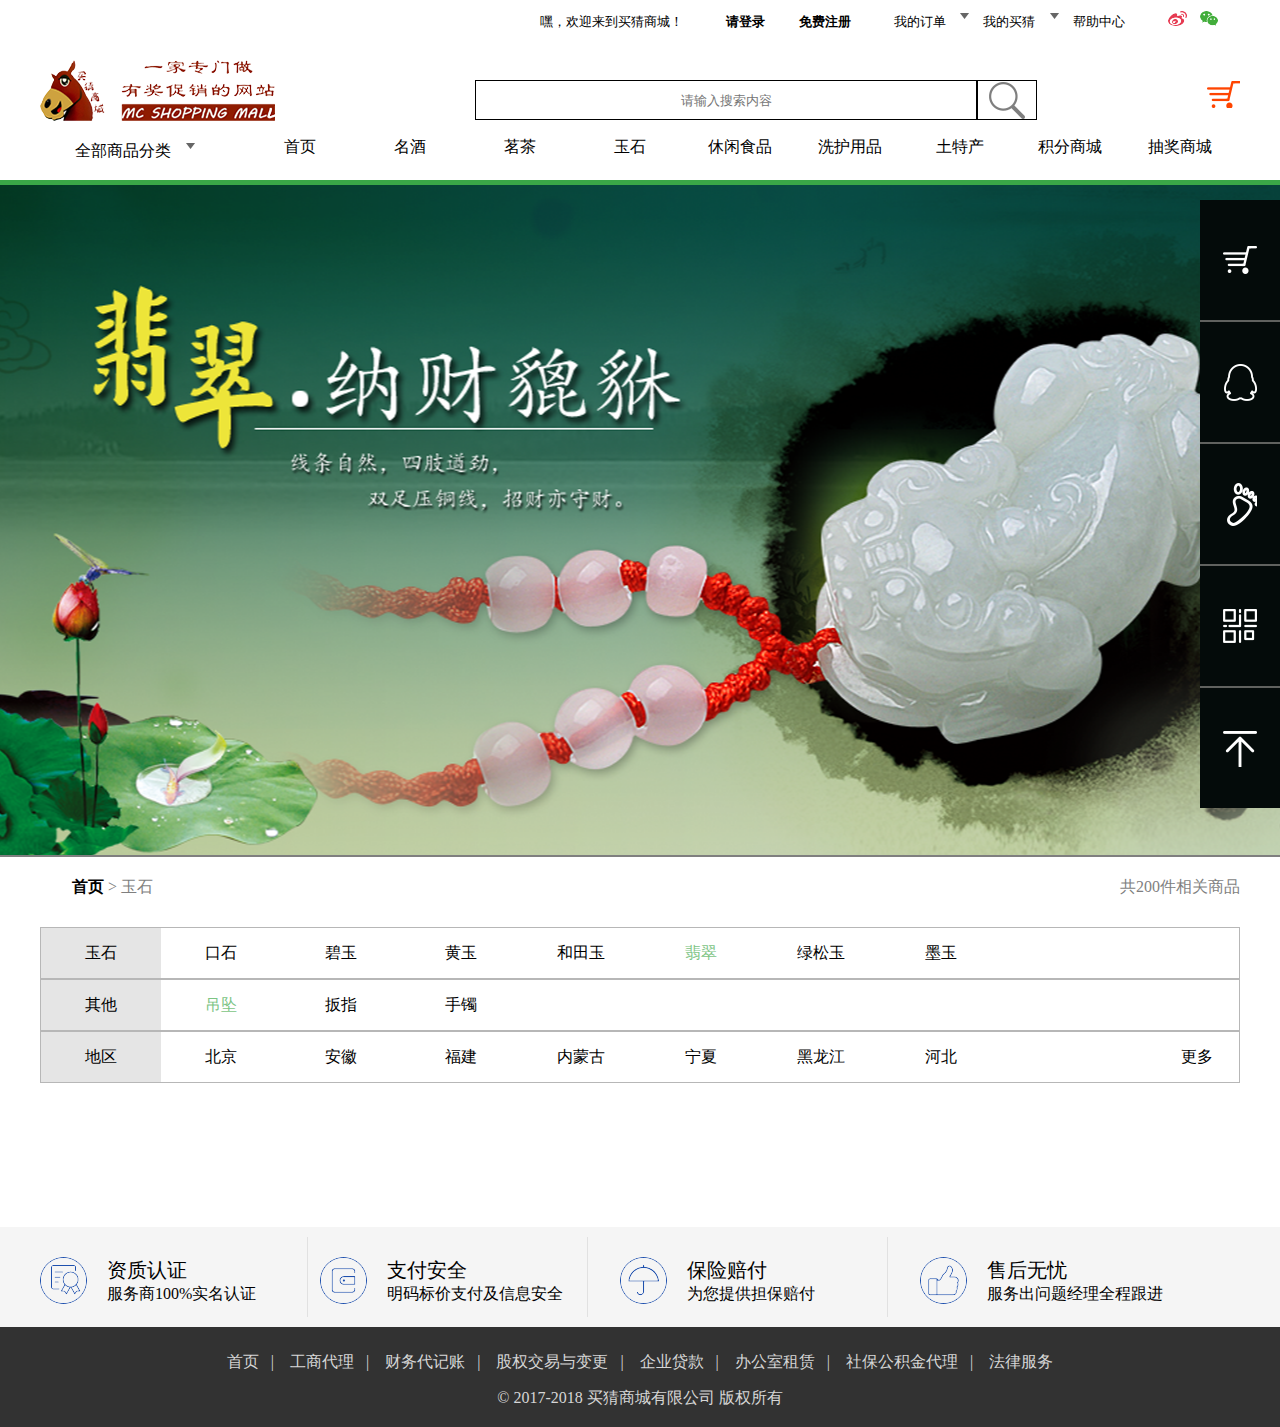
<file: index.html>
<!DOCTYPE html>
<html lang="en">
<head>
    <meta charset="UTF-8">
    <title>买猜商城</title>
    <link rel="stylesheet" href="大作业.css">
</head>
<body>
	<div class="a">
		<p>
			<span class="a1">嘿，欢迎来到买猜商城！</span>
			<span class="a3"><a href="#" class="a2">请登录</a></span>
			<a href="#" class="a4">免费注册</a>
			<span class="a3">我的订单</span>
			<img src="jiantou.png">
			<span>我的买猜</span>
			<img src="jiantou.png">
			<span>帮助中心</span>
			<span class="a3"><img src="wb.png"></span>
			<span class="a5"><img src="wx.png"></span>
		</p>	
	</div>
	<div class="b">
		<p>
			<span class="b1"><img src="logo.png"></span>
			<form class="b2">
				<input style="height:38px;" type="text" class="search" placeholder="请输入搜索内容">
				<input type="button" class="submit">
				<span class="b3"><img src="cart.png"></span>
			</form>
			
		</p>
	</div>
	<div class="c">
		<li>
			<a href="#" class="c3">全部商品分类
			<img src="jiantou.png"></a>
			<a href="#" class="c4">首页</a>
			<a href="#" class="c4">名酒</a>
			<a href="#" class="c4">茗茶</a>
			<a href="#" class="c4">玉石</a>
			<a href="#" class="c4">休闲食品</a>
			<a href="#" class="c4">洗护用品</a>
			<a href="#" class="c4">土特产</a>
			<a href="#" class="c4">积分商城</a>
			<a href="#" class="c4">抽奖商城</a>
		</li>		
	</div>
	<div class="d"></div>

	<div class="e">
		<span class="e1">首页</span>
		<span class="e2"> > 玉石</span>
		<span class="e3">共200件相关商品</span>
	</div>
	<div class="f">
		<p class="f4">
		<span class="f1">玉石</span>
		<span class="f2">口石</span>
		<span class="f2">碧玉</span>
		<span class="f2">黄玉</span>
		<span class="f2">和田玉</span>
		<span class="f5">翡翠</span>
		<span class="f2">绿松玉</span>
		<span class="f2">墨玉</span>
	</p>
		<p class="f4">
		<span class="f1">其他</span>
		<span class="f5">吊坠</span>
		<span class="f2">扳指</span>
		<span class="f2">手镯</span>
	</p>
		<p class="f4">
		<span class="f1">地区</span>
		<span class="f2">北京</span>
		<span class="f2">安徽</span>
		<span class="f2">福建</span>
		<span class="f2">内蒙古</span>
		<span class="f2">宁夏</span>
		<span class="f2">黑龙江</span>
		<span class="f2">河北</span>
		<span class="f3">更多</span>
	</p>
	</div>

	<div class="g">
		
	</div>



	<div class="h">
	<div class="hh">
		<div class="h11">
			<div class="h111"><img src="f1.png"></div>
			<div class="h12">
			<span class="h5">资质认证</span></br>
			<span class="">服务商100%实名认证</span></div>
		</div>
		<div class="h21">
			<div class="h111"><img src="f2.png"></div>
			<div class="h12">
			<span class="h5">支付安全</span></br>
			<span class="">明码标价支付及信息安全</span></div>
		</div>
		<div class="h31">
			<div class="h111"><img src="f3.png"></div>
			<div class="h12">
			<span class="h5">保险赔付</span></br>
			<span class="">为您提供担保赔付</span></div>
		</div>
		<div class="h41">
			<div class="h111"><img src="f4.png"></div>
			<div class="h13">
			<span class="h5">售后无忧</span></br>
			<span class="">服务出问题经理全程跟进</span></div>
		</div>
	</div>
	</div>
	<div class="i">
		<p class="i1">
			<span class="">首页</span>&nbsp&nbsp&nbsp|&nbsp&nbsp&nbsp
			<span class="">工商代理</span>&nbsp&nbsp&nbsp|&nbsp&nbsp&nbsp
			<span class="">财务代记账</span>&nbsp&nbsp&nbsp|&nbsp&nbsp&nbsp
			<span class="">股权交易与变更</span>&nbsp&nbsp&nbsp|&nbsp&nbsp&nbsp
			<span class="">企业贷款</span>&nbsp&nbsp&nbsp|&nbsp&nbsp&nbsp
			<span class="">办公室租赁</span>&nbsp&nbsp&nbsp|&nbsp&nbsp&nbsp
			<span class="">社保公积金代理</span>&nbsp&nbsp&nbsp|&nbsp&nbsp&nbsp
			<span class="">法律服务</span>
		</p>
		<p class="i2">
			© 2017-2018 买猜商城有限公司 版权所有
		</p>
	</div>
	<div class="j">
		<ul class="j1">
        <li class="j11">
        </li>
        <li class="j12">
        </li>
        <li class="j13">
        </li>
        <li class="j14">
        </li>
        <li class="j15">
        </li>  
    </ul>
	</div>
</body>
</html>
</file>
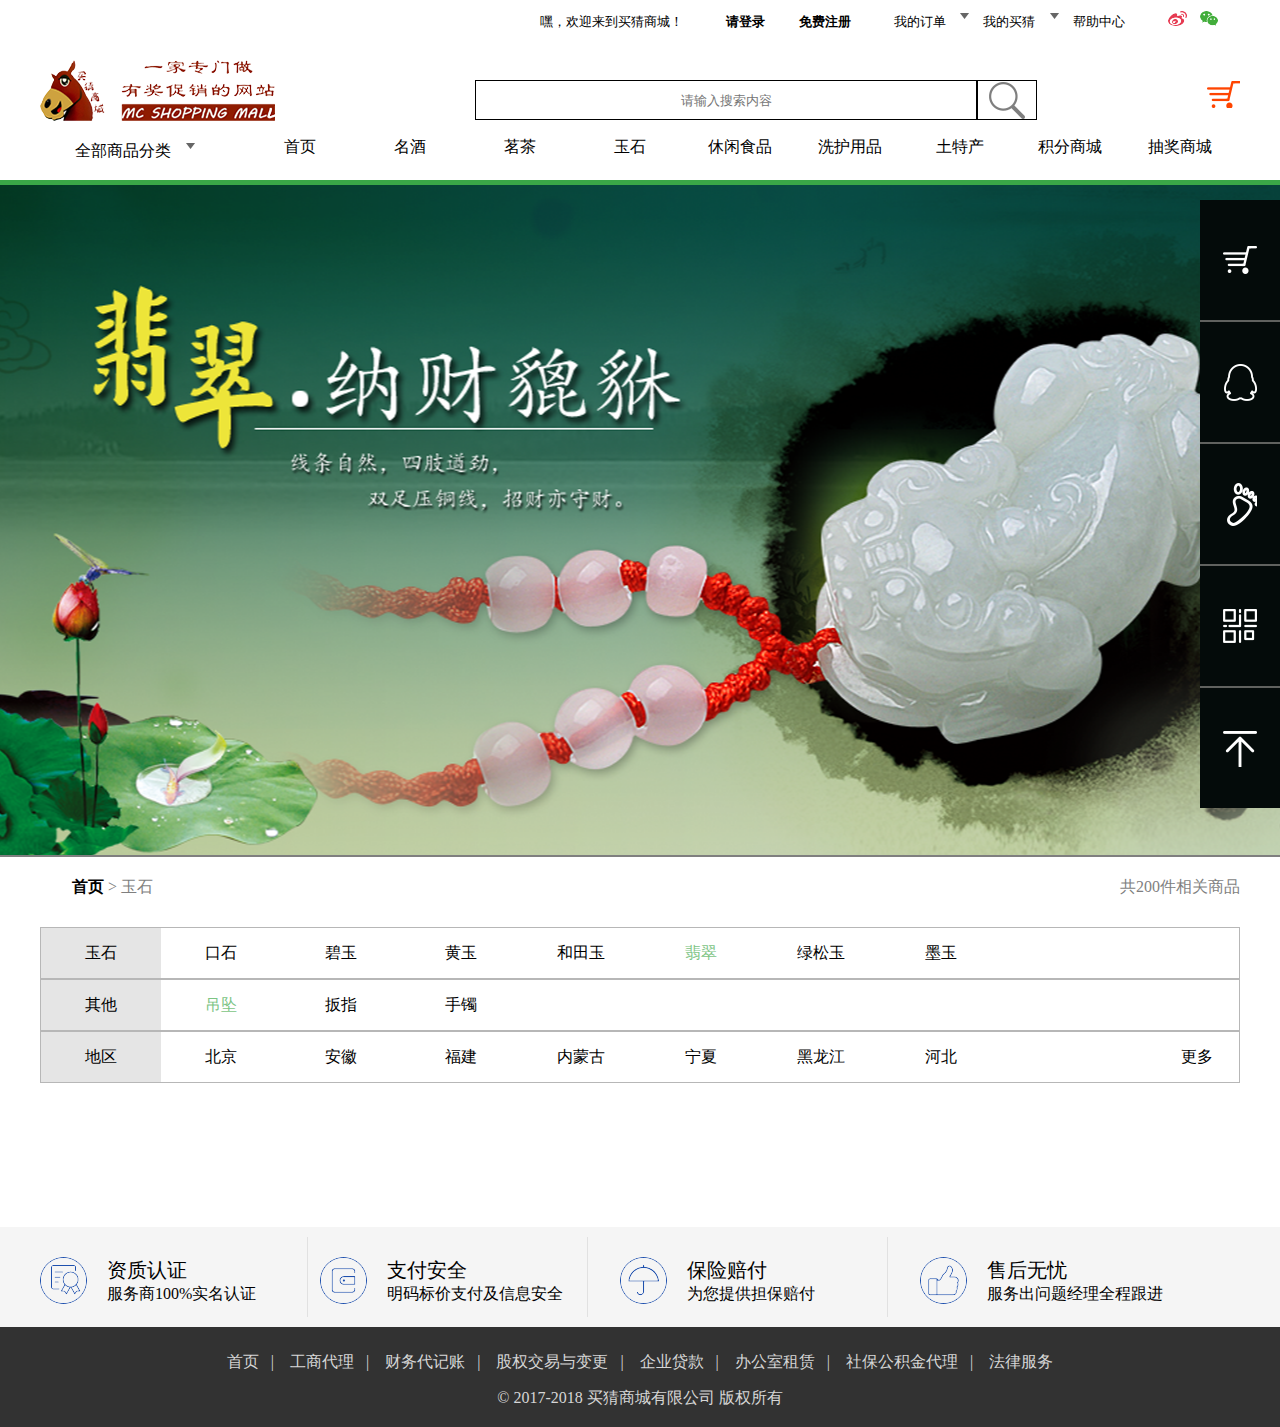
<file: 大作业.html>
<!DOCTYPE html>
<html lang="en">
<head>
    <meta charset="UTF-8">
    <title>买猜商城</title>
    <link rel="stylesheet" href="大作业.css">
</head>
<body>
	<div class="a">
		<p>
			<span class="a1">嘿，欢迎来到买猜商城！</span>
			<span class="a3"><a href="#" class="a2">请登录</a></span>
			<a href="#" class="a4">免费注册</a>
			<span class="a3">我的订单</span>
			<img src="jiantou.png">
			<span>我的买猜</span>
			<img src="jiantou.png">
			<span>帮助中心</span>
			<span class="a3"><img src="wb.png"></span>
			<span class="a5"><img src="wx.png"></span>
		</p>	
	</div>
	<div class="b">
		<p>
			<span class="b1"><img src="logo.png"></span>
			<form class="b2">
				<input style="height:38px;" type="text" class="search" placeholder="请输入搜索内容">
				<input type="button" class="submit">
				<span class="b3"><img src="cart.png"></span>
			</form>
			
		</p>
	</div>
	<div class="c">
		<li>
			<a href="#" class="c3">全部商品分类
			<img src="jiantou.png"></a>
			<a href="#" class="c4">首页</a>
			<a href="#" class="c4">名酒</a>
			<a href="#" class="c4">茗茶</a>
			<a href="#" class="c4">玉石</a>
			<a href="#" class="c4">休闲食品</a>
			<a href="#" class="c4">洗护用品</a>
			<a href="#" class="c4">土特产</a>
			<a href="#" class="c4">积分商城</a>
			<a href="#" class="c4">抽奖商城</a>
		</li>		
	</div>
	<div class="d"></div>

	<div class="e">
		<span class="e1">首页</span>
		<span class="e2"> > 玉石</span>
		<span class="e3">共200件相关商品</span>
	</div>
	<div class="f">
		<p class="f4">
		<span class="f1">玉石</span>
		<span class="f2">口石</span>
		<span class="f2">碧玉</span>
		<span class="f2">黄玉</span>
		<span class="f2">和田玉</span>
		<span class="f5">翡翠</span>
		<span class="f2">绿松玉</span>
		<span class="f2">墨玉</span>
	</p>
		<p class="f4">
		<span class="f1">其他</span>
		<span class="f5">吊坠</span>
		<span class="f2">扳指</span>
		<span class="f2">手镯</span>
	</p>
		<p class="f4">
		<span class="f1">地区</span>
		<span class="f2">北京</span>
		<span class="f2">安徽</span>
		<span class="f2">福建</span>
		<span class="f2">内蒙古</span>
		<span class="f2">宁夏</span>
		<span class="f2">黑龙江</span>
		<span class="f2">河北</span>
		<span class="f3">更多</span>
	</p>
	</div>

	<div class="g">
		
	</div>



	<div class="h">
	<div class="hh">
		<div class="h11">
			<div class="h111"><img src="f1.png"></div>
			<div class="h12">
			<span class="h5">资质认证</span></br>
			<span class="">服务商100%实名认证</span></div>
		</div>
		<div class="h21">
			<div class="h111"><img src="f2.png"></div>
			<div class="h12">
			<span class="h5">支付安全</span></br>
			<span class="">明码标价支付及信息安全</span></div>
		</div>
		<div class="h31">
			<div class="h111"><img src="f3.png"></div>
			<div class="h12">
			<span class="h5">保险赔付</span></br>
			<span class="">为您提供担保赔付</span></div>
		</div>
		<div class="h41">
			<div class="h111"><img src="f4.png"></div>
			<div class="h13">
			<span class="h5">售后无忧</span></br>
			<span class="">服务出问题经理全程跟进</span></div>
		</div>
	</div>
	</div>
	<div class="i">
		<p class="i1">
			<span class="">首页</span>&nbsp&nbsp&nbsp|&nbsp&nbsp&nbsp
			<span class="">工商代理</span>&nbsp&nbsp&nbsp|&nbsp&nbsp&nbsp
			<span class="">财务代记账</span>&nbsp&nbsp&nbsp|&nbsp&nbsp&nbsp
			<span class="">股权交易与变更</span>&nbsp&nbsp&nbsp|&nbsp&nbsp&nbsp
			<span class="">企业贷款</span>&nbsp&nbsp&nbsp|&nbsp&nbsp&nbsp
			<span class="">办公室租赁</span>&nbsp&nbsp&nbsp|&nbsp&nbsp&nbsp
			<span class="">社保公积金代理</span>&nbsp&nbsp&nbsp|&nbsp&nbsp&nbsp
			<span class="">法律服务</span>
		</p>
		<p class="i2">
			© 2017-2018 买猜商城有限公司 版权所有
		</p>
	</div>
	<div class="j">
		<ul class="j1">
        <li class="j11">
        </li>
        <li class="j12">
        </li>
        <li class="j13">
        </li>
        <li class="j14">
        </li>
        <li class="j15">
        </li>  
    </ul>
	</div>
</body>
</html>
</file>
<file: 大作业.css>
/*
* @Author: Administrator
* @Date:   2019-06-14 11:53:37
* @Last Modified by:   Administrator
* @Last Modified time: 2019-06-23 19:31:41
*/
*{
    padding: 0;
    margin: 0;
}
li{
	list-style: none;
}
a{	
	color:#000 ;
	text-decoration: none;
}
.a{
	width: 1200px;
	height: 60px;
	margin: 0 auto;
	font-size : 13px
}
.a1{
	padding-left:500px;
}
.a2{
	font-weight:900;
}
.a3{
	padding-left:40px;
}
.a4{
	padding-left:30px;
	font-weight:900;
}
.a5{
	padding-left:10px;
}
.b{
	width: 1200px;
	margin: 0 auto;
	height: 70px;
}
.b1{
	float: left;
}
.b1 img{
	margin-right: 200px;
}
.b2{
	padding-top:20px;
}
.search {
	text-align: center;
	border: 1px solid #000;
    width: 500px;
    height:50px；
}
.submit{
	background:url(search.png) no-repeat center ;
	position: absolute;
	width: 60px;
	height: 40px;
	border: 1px solid #000;
}

.b3{

	float: right;
}

.c{
	width: 1200px;
	margin: 0 auto;
 	height: 50px;
}
.c li{
	text-align: center;
}
.c4{
	display: block;
	width: 100px;
	float: left;
	height: 30px;
	margin-left: 10px;
	padding-top: 7px;
}
.c li a:hover{
	color: #3aa747;
    border-bottom: 5px solid #3aa747;
}
.c3{
	display: block;
	width: 200px;
	float: left;
	height: 40px;
}
.d{
	background: url(banner.png)  center ;
	width: 100%;
	height: 670px;
	border-top: 5px solid #3aa747;
	border-bottom: 2px solid #7f7f7f;
}
.e{
	width: 1200px;
	margin: 0 auto;
	height: 50px;
	margin-top: 20px;
	text-indent : 2em;
}
.e1{
	font-weight:800;
}
.e2{
	color: #7f7f7f;
}
.e3{
	float: right;
	color: #7f7f7f;
}
.f{
	width: 1200px;
	margin: 0 auto;
	height: 300px;
}
.f span{
	display: block;
	float: left;
	text-align: center;
}
.f1{
	width: 120px;
	height: 50px;
	background-color:#e5e5e5;

}
.f2{
	width: 120px;

}
.f3{
	padding-left: 180px;
}
.f4{
	border: 1px solid #b7b7b7;
	height: 50px;
	line-height: 50px;
}
.f5{
	width: 120px;
	color: #7cc484;
}
.h{
	height: 100px;
	background-color: #f5f5f5;	
}
.hh{
	width: 1200px;
	height: 100px;
	margin: 0 auto;
}
.h11{

	float:left ;
	width:280px;
	height: 100px;

}
.h11 div{
	float: left;
	
}
.h111{
	padding-top: 30px;
}
.h12{
	padding-left: 20px;
	float:left ;
	width: 200px;
	height:60px;
	margin-top: 10px;
	margin-bottom: 10px;
	padding-top: 20px;
	border-right: 1px solid #e1e1e1;
}
.h13{
	padding-left: 20px;
	float:left ;
	width: 200px;
	height:60px;
	margin-top: 10px;
	margin-bottom: 10px;
	padding-top: 20px;
}
.h5{
	font-size: 20px;
}
.h21{

	float:left ;
	width: 300px;
	height: 100px;
}
.h21 div{
	float: left;
}

.h31{

	float:left ;
	width: 300px;
	height: 100px;
}
.h31 div{
	float: left;
}

.h41{

	float:left ;
	width: 300px;
	height: 100px;
}
.h41 div{
	float: left;
}
.i{
	color: #d6d6d6;
	margin: 0 auto;
	height: 100px;
	text-align: center;
	background-color: #323232;
}
.i1{
	padding-top: 25px;
}
.i2{
	padding-top: 15px;
}
.j1{
 	width: 80px;
    height: 600px;
    position: fixed;
    right: 0;
    top: 200px;
}
.j11{
    height: 120px;
    border-bottom: 2px solid #60625f;
    background: #040b0a url(cart1.png)  no-repeat center center;
}
.j12{
    height: 120px;
    border-bottom: 2px solid #60625f;
    background: #040b0a url(qq.png)  no-repeat center center;
}
.j13{
    height: 120px;
    border-bottom: 2px solid #60625f;
    background: #040b0a url(zuji.png)  no-repeat center center;
}
.j14{
    height: 120px;
    border-bottom: 2px solid #60625f;
    background: #040b0a url(erweima.png)  no-repeat center center;
}
.j15{
    height: 120px;
    background: #040b0a url(gotop.png)  no-repeat center center;
}
</file>
